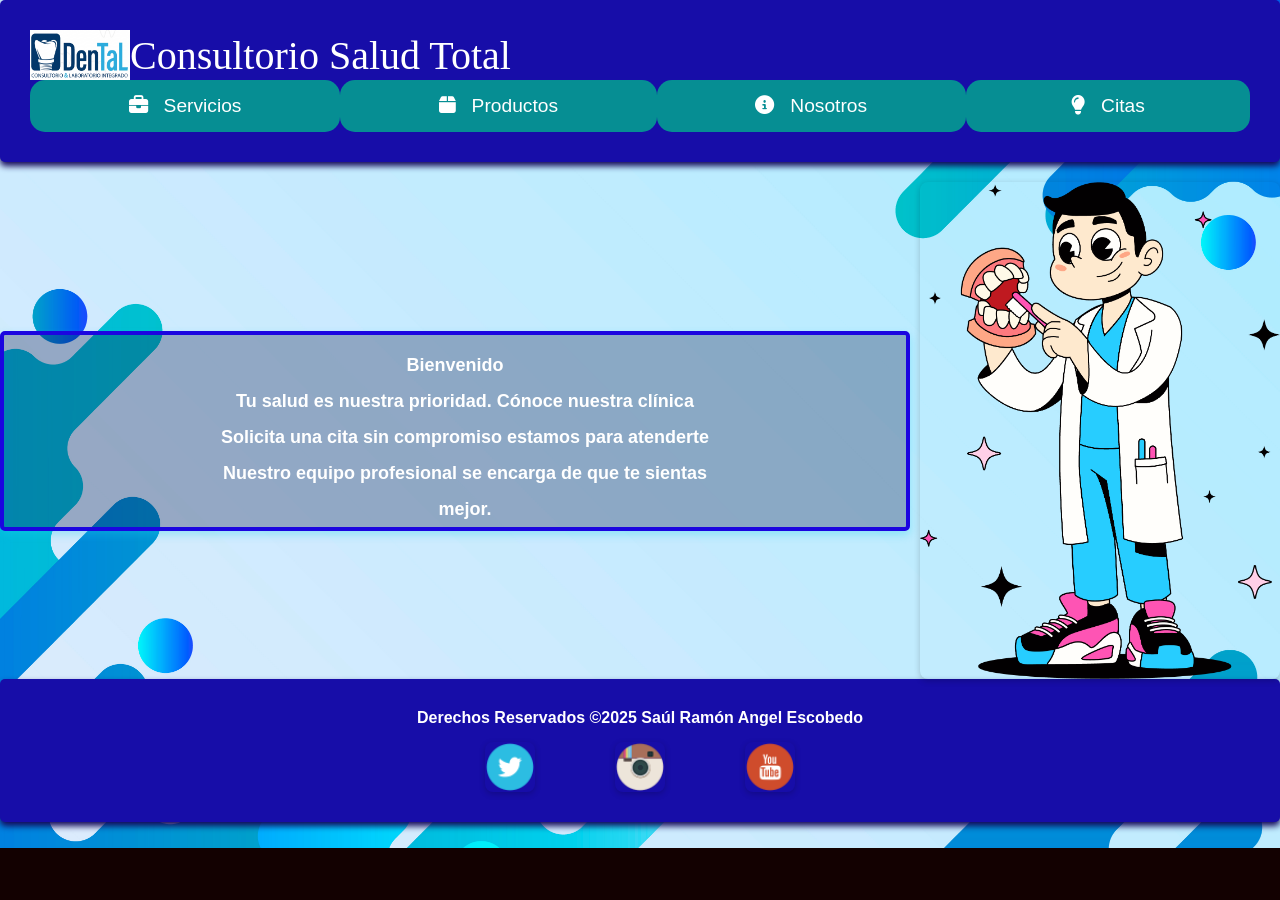
<file: Index.html>
<!DOCTYPE html>
<html lang="en">
<head>
    <meta charset="UTF-8">
    <meta name="viewport" content="width=device-width, initial-scale=1.0">
    <title>DenTal</title>
    <link rel="stylesheet" href="ESTILO.css">
    <link rel="stylesheet" href="https://cdnjs.cloudflare.com/ajax/libs/font-awesome/6.5.1/css/all.min.css">
</head>
<body>
    <header>
    <h1>
  <img src="DenTal.png" alt="" width="100px" height="50px">
  Consultorio Salud Total
</h1>
    <nav>
        <ul class="menu">
            <a href="Servi.html"><i class="fas fa-briefcase"></i>&nbsp;&nbsp;&nbsp;Servicios</a>
            <a href="Produ.html"><i class="fas fa-box"></i>&nbsp;&nbsp;&nbsp;Productos</a>
            <a href="Nosotro.html"><i class="fas fa-circle-info"></i>&nbsp;&nbsp;&nbsp;Nosotros</a>
            <a href="Citas.html"><i class="fas fa-lightbulb"></i>&nbsp;&nbsp;&nbsp;Citas</a>
        </ul>
    </nav>
</header>

<section class="text">

    <h2>Bienvenido
    Tu salud es nuestra prioridad. C&oacute;noce nuestra cl&iacute;nica
    Solicita una cita sin compromiso estamos para atenderte
    Nuestro equipo profesional se encarga de que te sientas
    mejor.</h2>
    <img src="DENT.png" class="Dentista">
    

</section>


<footer class="RD">
            <h4>Derechos Reservados &copy;2025 Sa&uacute;l Ram&oacute;n Angel Escobedo</h4>
            <div class="redes">
                <img src="twitter.png">
                <img src="instagram.png">
                <img src="youtube.png">
            </div>
</footer>
</body>
</html>
</file>
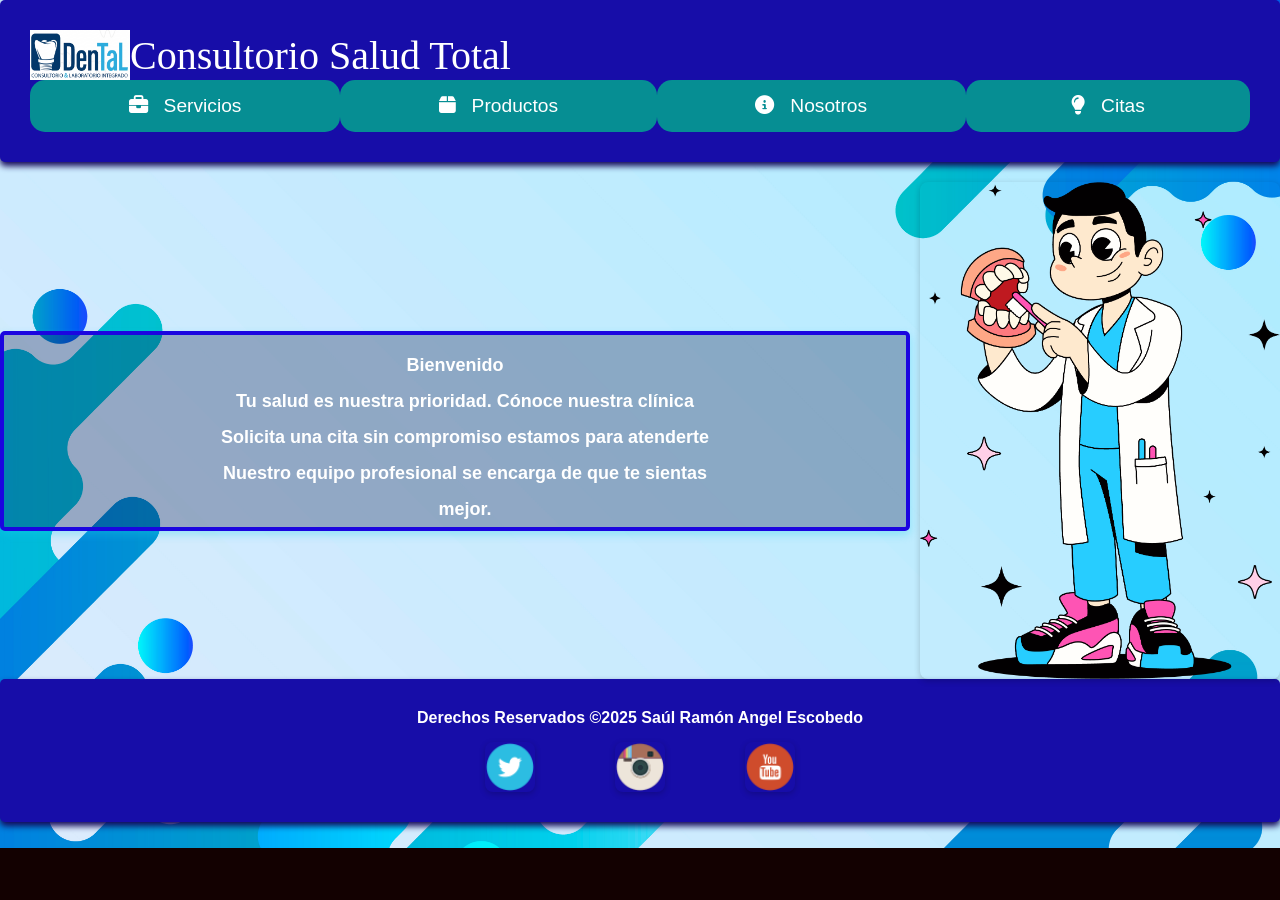
<file: index.html>
<!DOCTYPE html>
<html lang="en">
<head>
    <meta charset="UTF-8">
    <meta name="viewport" content="width=device-width, initial-scale=1.0">
    <title>DenTal</title>
    <link rel="stylesheet" href="ESTILO.css">
    <link rel="stylesheet" href="https://cdnjs.cloudflare.com/ajax/libs/font-awesome/6.5.1/css/all.min.css">
</head>
<body>
    <header>
    <h1>
  <img src="DenTal.png" alt="" width="100px" height="50px">
  Consultorio Salud Total
</h1>
    <nav>
        <ul class="menu">
            <a href="Servi.html"><i class="fas fa-briefcase"></i>&nbsp;&nbsp;&nbsp;Servicios</a>
            <a href="Produ.html"><i class="fas fa-box"></i>&nbsp;&nbsp;&nbsp;Productos</a>
            <a href="Nosotro.html"><i class="fas fa-circle-info"></i>&nbsp;&nbsp;&nbsp;Nosotros</a>
            <a href="Citas.html"><i class="fas fa-lightbulb"></i>&nbsp;&nbsp;&nbsp;Citas</a>
        </ul>
    </nav>
</header>

<section class="text">

    <h2>Bienvenido
    Tu salud es nuestra prioridad. C&oacute;noce nuestra cl&iacute;nica
    Solicita una cita sin compromiso estamos para atenderte
    Nuestro equipo profesional se encarga de que te sientas
    mejor.</h2>
    <img src="DENT.png" class="Dentista">
    

</section>


<footer class="RD">
            <h4>Derechos Reservados &copy;2025 Sa&uacute;l Ram&oacute;n Angel Escobedo</h4>
            <div class="redes">
                <img src="twitter.png">
                <img src="instagram.png">
                <img src="youtube.png">
            </div>
</footer>
</body>
</html>
</file>
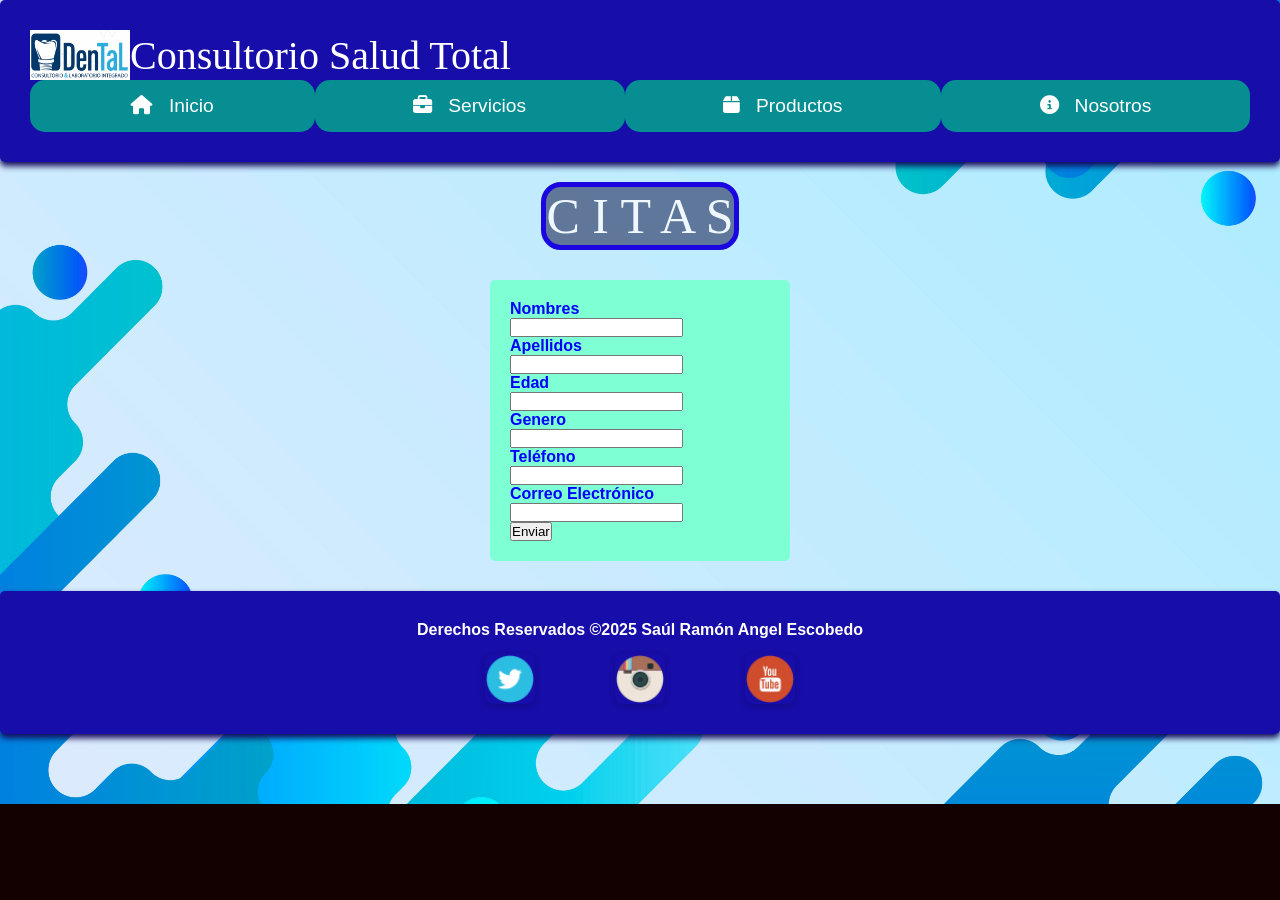
<file: Citas.html>
<!DOCTYPE html>
<html lang="en">
<head>
    <meta charset="UTF-8">
    <meta name="viewport" content="width=device-width, initial-scale=1.0">
    <title>DenTal</title>
    <link rel="stylesheet" href="ESTILO.css">
    <link rel="stylesheet" href="https://cdnjs.cloudflare.com/ajax/libs/font-awesome/6.5.1/css/all.min.css">

</head>
<body>

    <header>
    <h1><img src="DenTal.png" alt="" width="100px" height="50px">Consultorio Salud Total</h1>
    <nav>
        <ul class="menu">
            <a href="DENTAL.html"><i class="fa-solid fa-house"></i>&nbsp;&nbsp;&nbsp;Inicio</a>
            <a href="Servi.html"><i class="fas fa-briefcase"></i>&nbsp;&nbsp;&nbsp;Servicios</a>
            <a href="Produ.html"><i class="fas fa-box"></i>&nbsp;&nbsp;&nbsp;Productos</a>
            <a href="Nosotro.html"><i class="fas fa-circle-info"></i>&nbsp;&nbsp;&nbsp;Nosotros</a>
        </ul>
    </nav>
</header>

   <article class="ser">
    C I T A S
</article>
    <P></P>
    <form id="miformulario">

        <label for="nombres">Nombres</label><br>
        <input type="text" id="nombres" name="nombres" required> <br>

        <label for="apellidos">Apellidos</label><br>
        <input type="text" id="apellidos" name="apellidos" required> <br>

        <label for="edad">Edad</label><br>
        <input type="age" id="edad" name="edad" required> <br>

        <label for="genero">Genero</label><br>
        <input type="gender" id="genero" name="genero" required> <br>

        <label for="telefono">Tel&eacute;fono</label><br>
        <input type="tel" id="telefono" name="telefono" required> <br>

        <label for="correo">Correo Electr&oacute;nico</label><br>
        <input type="email" id="correo" name="correo" required> <br>

        <button type="submit"> Enviar</button>
    </form>
    <p class="mensaje" id="mensaje"></p>

    <script>
        const url = "https://script.google.com/macros/s/AKfycbzBN2BzLF3iXtTeZKHmCrGGHB5ohZol4EZo5w7K1OOZKafiJuu6wDpEr6FmpiBEGOYw/exec"

        document.getElementById("miformulario")
        .addEventListener ("submit", function (e){

            e.preventDefault();

            const datos = {
                apellidos: document.getElementById("apellidos").value,
                nombres: document.getElementById("nombres").value,
                telefono: document.getElementById("telefono").value,
                correo: document.getElementById("correo").value,
                edad: document.getElementById("edad").value,
                genero: document.getElementById("genero").value,

            };

            fetch(url, {
                method: "POST",
                body: JSON.stringify(datos)
            })

            .then(res => res.json())
            .then(data => {
            document.getElementById("mensaje").innerHTML = 
                "Datos guardados correctamente ✔";
            document.getElementById("miFormulario").reset();
            })
            .catch(error => {
            document.getElementById("mensaje").innerHTML = 
                "Error al guardar ❌";
                
            });

        });
    </script>
 
<footer class="RD">
            <h4>Derechos Reservados &copy;2025 Sa&uacute;l Ram&oacute;n Angel Escobedo</h4>
            <div class="redes">
                <img src="twitter.png">
                <img src="instagram.png">
                <img src="youtube.png">
            </div>
</footer>
 
</body>
</html>
</file>
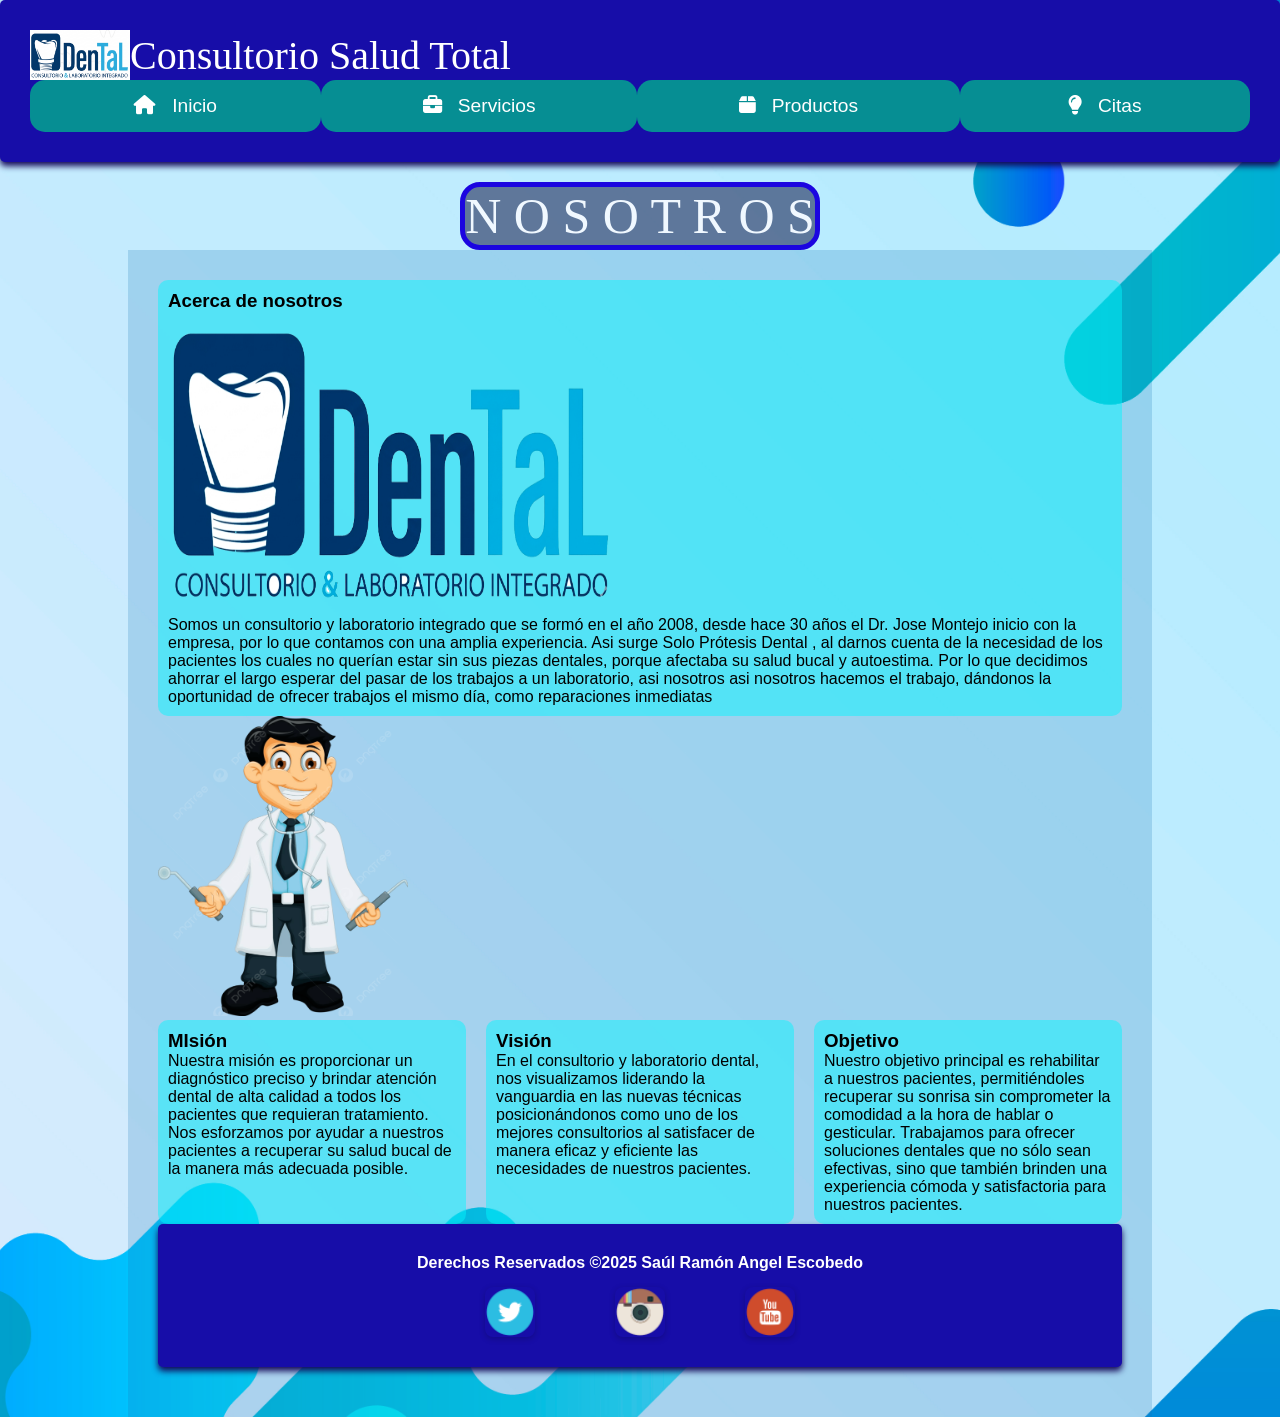
<file: Nosotro.html>
<!DOCTYPE html>
<html lang="en">
<head>
    <meta charset="UTF-8">
    <meta name="viewport" content="width=device-width, initial-scale=1.0">
    <title>DenTal</title>
    <link rel="stylesheet" href="ESTILO.css">
    <link rel="stylesheet" href="https://cdnjs.cloudflare.com/ajax/libs/font-awesome/6.5.1/css/all.min.css">
</head>
<body>
    <header>
    <h1><img src="DenTal.png" alt="" width="100px" height="50px">Consultorio Salud Total</h1>
    <nav>
        <ul class="menu">
            <a href="DENTAL.html"><i class="fa-solid fa-house"></i>&nbsp;&nbsp;&nbsp;Inicio</a>
            <a href="Servi.html"><i class="fas fa-briefcase"></i>&nbsp;&nbsp;&nbsp;Servicios</a>
            <a href="Produ.html"><i class="fas fa-box"></i>&nbsp;&nbsp;&nbsp;Productos</a>
            <a href="Citas.html"><i class="fas fa-lightbulb"></i>&nbsp;&nbsp;&nbsp;Citas</a>
        </ul>
    </nav>
</header>

<article class="ser">
    N O S O T R O S
</article>

<div class="section">
    
    <div class="cards">
        <article>
            <h3>Acerca de nosotros</h3>
            <p><img src="DenTal2.png" alt="$200" width="450px" height="300px"></p>
            <p>Somos un consultorio y laboratorio integrado que se formó en el año 2008, desde hace 30 años el Dr. Jose Montejo inicio con la empresa, por lo que contamos con una amplia experiencia. Asi surge Solo Pr&oacute;tesis Dental , al darnos cuenta de la necesidad de los pacientes los cuales no quer&iacute;an estar sin sus piezas dentales, porque afectaba su salud bucal y autoestima. Por lo que decidimos ahorrar el largo esperar del pasar de los trabajos a un laboratorio, asi nosotros asi nosotros hacemos el trabajo, d&aacute;ndonos la oportunidad de ofrecer trabajos el mismo d&iacute;a, como reparaciones inmediatas</p>
        </article>
    </div>

<img src="JOSE.png" alt="$200" width="250px" height="300px">

    <div class="cards">
        <article>
            <h3>MIsi&oacute;n</h3>
            <p>Nuestra misi&oacute;n es proporcionar un diagn&oacute;stico preciso y brindar atenci&oacute;n dental de alta calidad a todos los pacientes que requieran tratamiento. Nos esforzamos por ayudar a nuestros pacientes a recuperar su salud bucal de la manera m&aacute;s adecuada posible.</p>
        </article>
        <article>
            <h3>Visi&oacute;n</h3>
            <p>En el consultorio y laboratorio dental, nos visualizamos liderando la vanguardia en las nuevas t&eacute;cnicas posicion&aacute;ndonos como uno de los mejores consultorios al satisfacer de manera eficaz y eficiente las necesidades de nuestros pacientes.</p>
        </article>
        <article>
            <h3>Objetivo</h3>
            <p>Nuestro objetivo principal es rehabilitar a nuestros pacientes, permiti&eacute;ndoles recuperar su sonrisa sin comprometer la comodidad a la hora de hablar o gesticular. Trabajamos para ofrecer soluciones dentales que no sólo sean efectivas, sino que tambi&eacute;n brinden una experiencia c&oacute;moda y satisfactoria para nuestros pacientes.</p>
        </article>
        
    </div>
    </section>



<footer class="RD">
            <h4>Derechos Reservados &copy;2025 Sa&uacute;l Ram&oacute;n Angel Escobedo</h4>
            <div class="redes">
                <img src="twitter.png">
                <img src="instagram.png">
                <img src="youtube.png">
            </div>
</footer>
</body>
</html>
</file>
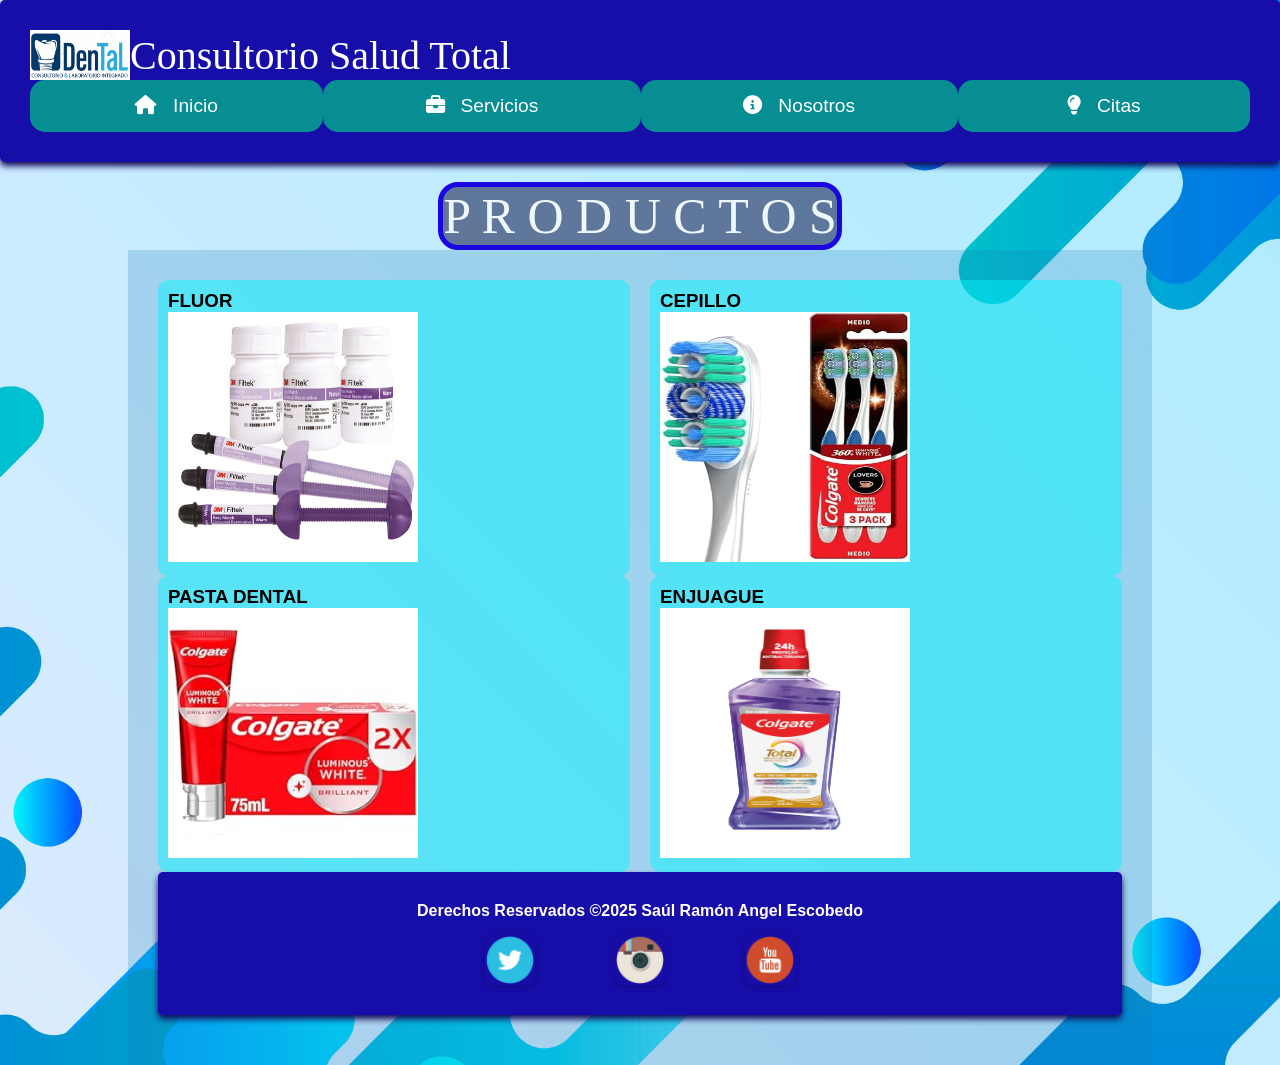
<file: Produ.html>
<!DOCTYPE html>
<html lang="en">
<head>
    <meta charset="UTF-8">
    <meta name="viewport" content="width=device-width, initial-scale=1.0">
    <title>DenTal</title>
    <link rel="stylesheet" href="ESTILO.css">
    <link rel="stylesheet" href="https://cdnjs.cloudflare.com/ajax/libs/font-awesome/6.5.1/css/all.min.css">
</head>
<body>
    <header>
    <h1><img src="DenTal.png" alt="" width="100px" height="50px">Consultorio Salud Total</h1>
    <nav>
        <ul class="menu">
            <a href="DENTAL.html"><i class="fa-solid fa-house"></i>&nbsp;&nbsp;&nbsp;Inicio</a>
            <a href="Servi.html"><i class="fas fa-briefcase"></i>&nbsp;&nbsp;&nbsp;Servicios</a>
            <a href="Nosotro.html"><i class="fas fa-circle-info"></i>&nbsp;&nbsp;&nbsp;Nosotros</a>
            <a href="Citas.html"><i class="fas fa-lightbulb"></i>&nbsp;&nbsp;&nbsp;Citas</a>
        </ul>
    </nav>
</header>

<article class="ser">
    P R O D U C T O S
</article>

<div class="section">
    
    <div class="cards">
        <article>
            <h3>FLUOR</h3>
            <p><img src="fluor.jpeg" alt="$200" width="250px" height="250px"></p>
        </article>
        <article>
            <h3>CEPILLO</h3>
            <p><img src="CEPILLO.jpg" alt="$200" width="250px" height="250px"></p>
        </article>
    </div>

    <div class="cards">
        <article>
            <h3>PASTA DENTAL</h3>
            <p><img src="pasta.jpg" alt="$200" width="250px" height="250px"></p>
        </article>
        <article>
            <h3>ENJUAGUE</h3>
            <p><img src="ENJUAGUE.jpg" alt="$200" width="250px" height="250px"></p>
        </article>
    </div>
    </section>



<footer class="RD">
            <h4>Derechos Reservados &copy;2025 Sa&uacute;l Ram&oacute;n Angel Escobedo</h4>
            <div class="redes">
                <img src="twitter.png">
                <img src="instagram.png">
                <img src="youtube.png">
            </div>
</footer>
</body>
</html>
</file>
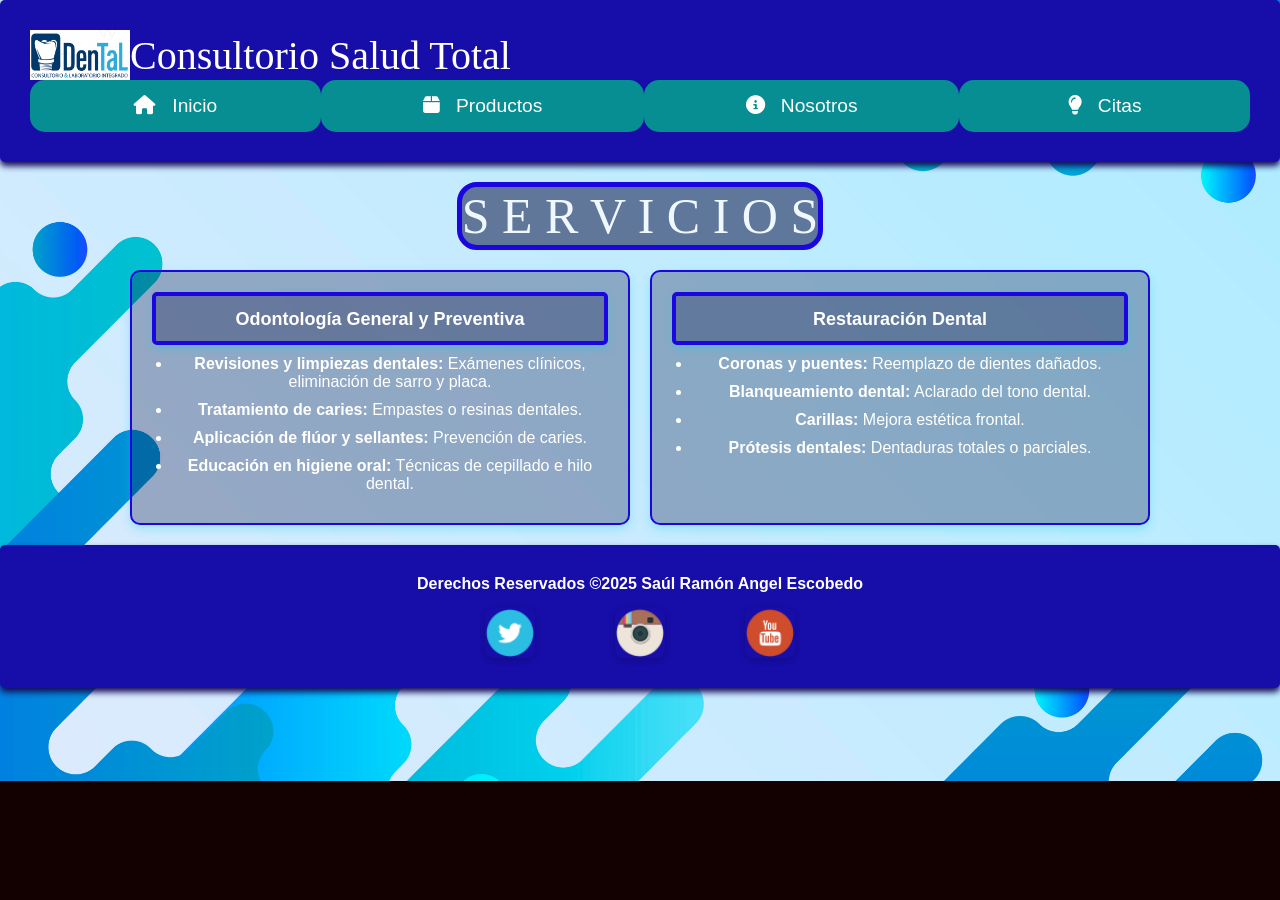
<file: Servi.html>
<!DOCTYPE html>
<html lang="en">
<head>
    <meta charset="UTF-8">
    <meta name="viewport" content="width=device-width, initial-scale=1.0">
    <title>DenTal</title>
    <link rel="stylesheet" href="ESTILO.css">
    <link rel="stylesheet" href="https://cdnjs.cloudflare.com/ajax/libs/font-awesome/6.5.1/css/all.min.css">
</head>
<body>
    <header>
    <h1><img src="DenTal.png" alt="" width="100px" height="50px">Consultorio Salud Total</h1>
    <nav>
        <ul class="menu">
            <a href="DENTAL.html"><i class="fa-solid fa-house"></i>&nbsp;&nbsp;&nbsp;Inicio</a>
            <a href="Produ.html"><i class="fas fa-box"></i>&nbsp;&nbsp;&nbsp;Productos</a>
            <a href="Nosotro.html"><i class="fas fa-circle-info"></i>&nbsp;&nbsp;&nbsp;Nosotros</a>
            <a href="Citas.html"><i class="fas fa-lightbulb"></i>&nbsp;&nbsp;&nbsp;Citas</a>
        </ul>
    </nav>
</header>

<article class="ser">
    S E R V I C I O S
</article>

<section class="servicios">

  <div class="card">
    <h2>Odontolog&iacute;a General y Preventiva</h2>
    <ul>
      <li><strong>Revisiones y limpiezas dentales:</strong> Ex&aacute;menes cl&iacute;nicos, eliminaci&oacute;n de sarro y placa.</li>
      <li><strong>Tratamiento de caries:</strong> Empastes o resinas dentales.</li>
      <li><strong>Aplicaci&oacute;n de fl&uacute;or y sellantes:</strong> Prevenci&oacute;n de caries.</li>
      <li><strong>Educaci&oacute;n en higiene oral:</strong> T&eacute;cnicas de cepillado e hilo dental.</li>
    </ul>
  </div>

  <div class="card">
    <h2>Restauración Dental</h2>
    <ul>
      <li><strong>Coronas y puentes:</strong> Reemplazo de dientes dañados.</li>
      <li><strong>Blanqueamiento dental:</strong> Aclarado del tono dental.</li>
      <li><strong>Carillas:</strong> Mejora estética frontal.</li>
      <li><strong>Prótesis dentales:</strong> Dentaduras totales o parciales.</li>
    </ul>
  </div>

</section>



<footer class="RD">
            <h4>Derechos Reservados &copy;2025 Sa&uacute;l Ram&oacute;n Angel Escobedo</h4>
            <div class="redes">
                <img src="twitter.png">
                <img src="instagram.png">
                <img src="youtube.png">
            </div>
</footer>
</body>
</html>
</file>
<file: ESTILO.css>
* {
    margin: 0;
    padding: 0;
    box-sizing: border-box;
    font-family: 'Poppins', Tahoma, Geneva, Verdana, sans-serif;
}

body {
    background-color: hsl(0, 90%, 4%);
    color: hsl(60, 3%, 6%);
    background-image: url('FONDO.jpg');
    background-size: cover;
    background-repeat: no-repeat;
    background-position: center;
}

.contenedor {
    max-width: 1500px;
    margin: 0 auto;
    padding: 20px;
}

header {
    background-color: rgb(23, 13, 168);
    color: rgb(255, 255, 255);
    padding: 30px;
    text-align: center;
    margin-bottom: 20px;
    border-radius: 5px;
    box-shadow: 0 4px 6px rgb(20, 8, 88);
}

header h1 {
    font-size: 2.5rem;
    margin-bottom: 0px;
    display: flex;
    align-items: center;
    margin-right: 10px;
    text-align: center;
}

nav a {
    display: table-cell;
    width: 800px;
    font-size: 1.2rem;
    height: auto;
    padding: 15px 30px;
    background-color: rgb(6, 142, 147);
    color:white;
    text-decoration: none;
    border-radius: 15px;
    transition: all 0.3s ease;
    text-align: center;
    font-weight: 500;
}

nav a:hover{
    background-color: #0004ff;
    transform: translateY(-2px);
    box-shadow: 0 4px 8px rgba(0,0,0,0,1);
}

.text{
    display: flex;
    align-items: center;
    gap: 10px;
}

section h2{
  flex: 1;
  width: 100px;
  height: 200px;
  font-size: 18px;
  line-height: 2;
  white-space: pre-wrap;
  color: white;
  padding-right: 5px;
  border: 4px solid rgb(27, 5, 224);           
  border-radius: 5px;             
  padding: 1%;                     
  background-color: rgba(8, 14, 64, 0.3);
  box-shadow: 0 4px 8px rgba(19, 209, 234, 0.3); 
  text-align: center;
}

.ser{
    text-align: center;
    color: aliceblue;
    font-size: 50px;
    width: fit-content;
    height: auto;
    background-color: rgba(8, 14, 64, 0.521);
    border: 5px solid rgb(27, 5, 224);
    align-items: center;
    margin: 0 auto;
    border-radius: 20px;
    text-align: center;
    font-family: fantasy;
     
}

.servicios{
  gap: 20px;
  padding: 20px;
  align-content: center;
  display: flex;
  justify-content: center;
}

.card{
  background-color: rgba(8, 14, 64, 0.3);
  border: 2px solid rgb(27, 5, 224);
  border-radius: 10px;
  padding: 20px;
  width: 500px;
  color: white;
  box-shadow: 0 4px 10px rgba(19, 209, 234, 0.3);
  text-align: center;
  align-items: center;
}



.card h2{
  text-align: center;
  align-items: center;
  margin-bottom: 10px;
  width: auto;
  height: auto;
  
}

.card ul{
  padding-left: 20px;
}

.card li{
  margin-bottom: 10px;
}



.Dentista{
    width: 360px;
    border-radius: 8px;
    box-shadow: 0 2px 6px rgba(0,0,0,0.2);
    margin-left: auto;
    display: block;  
}

.section{
        width: 1024px;
        margin: 0 auto;
        background-color: rgba(23, 117, 180, 0.217);
        margin: auto;
        text-decoration:none;
        text-align: left;
        padding: 30px;
        color: rgb(0, 0, 0);
}

.cards{
        display: grid;
        grid-template-columns: repeat(auto-fit, minmax(200px,1fr));
        gap: 20px;
}    

.cards article{
        background: rgba(0, 244, 252, 0.473);
        padding: 10px;
        border-radius: 10px;
}

 form{
            border-radius: 1px solid black;
            padding: 20px;
            border-radius: 5px;
            margin: 30px auto;
            width: 300px;
            background-color: aquamarine;
            text-align: left;
        }

        label{
            font-weight: bold;
            color: blue;
        }

        h1{
            text-align: center;
            font-family: fantasy;
            font-weight: lighter;
        }
        .mensaje{
            text-align: center;
            color: aqua;

        }

.RD{
    background-color: rgb(23, 13, 168);
    color: rgb(255, 255, 255);
    padding: 30px;
    text-align: center;
    margin-bottom: 20px;
    border-radius: 5px;
    box-shadow: 0 4px 6px rgb(20, 8, 88);
}

.redes {
    display: flex;
    justify-content: center;
    gap: 80px; 
    margin-top: 15px;
}

.redes img {
    width: 50px; 
    height: auto;
    border-radius: 8px;
    box-shadow: 0 2px 6px rgba(0,0,0,0.2);
}
</file>
